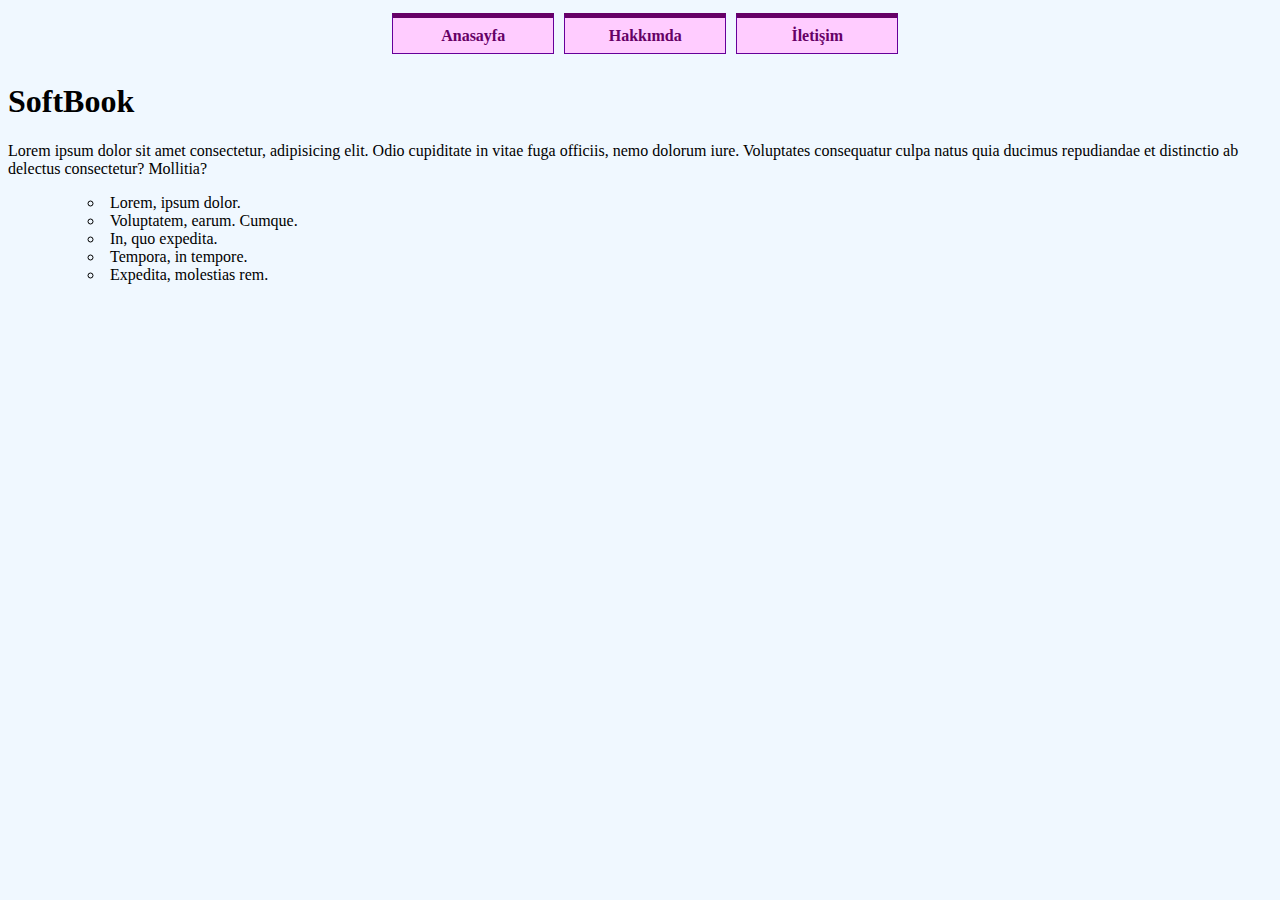
<file: index.html>
<!DOCTYPE html>
<html lang="tr">

<head>
    <meta charset="UTF-8">
    <meta http-equiv="X-UA-Compatible" content="IE=edge">
    <meta name="viewport" content="width=device-width, initial-scale=1.0">
    <title>CSS</title>
    <link rel="stylesheet" href="kodluyoruz.css">
    <style>
    </style>
</head>

<body>
    <ul class="baslik" style="list-style-position: inside;">
        <li class="active">
            <a href="index.html">Anasayfa</a>
        </li>
        <li>
            <a href="hakkimda.html">Hakkımda</a>
        </li>
        <li>
            <a href="iletisim.html">İletişim</a>
        </li>
    </ul>
    <br>
    <br>    
    <br>
    <h1>SoftBook</h1>
    <p>Lorem ipsum dolor sit amet consectetur, adipisicing elit. Odio cupiditate in vitae fuga officiis, nemo dolorum
        iure. Voluptates consequatur culpa natus quia ducimus repudiandae et distinctio ab delectus consectetur?
        Mollitia?</p>
    <ul style="list-style-position: inside">
        <ul >
        <li>Lorem, ipsum dolor.</li>
        <li>Voluptatem, earum. Cumque.</li>
        <li>In, quo expedita.</li>
        <li>Tempora, in tempore.</li>
        <li>Expedita, molestias rem.</li>
    </ul>


</body>

</html>
</file>
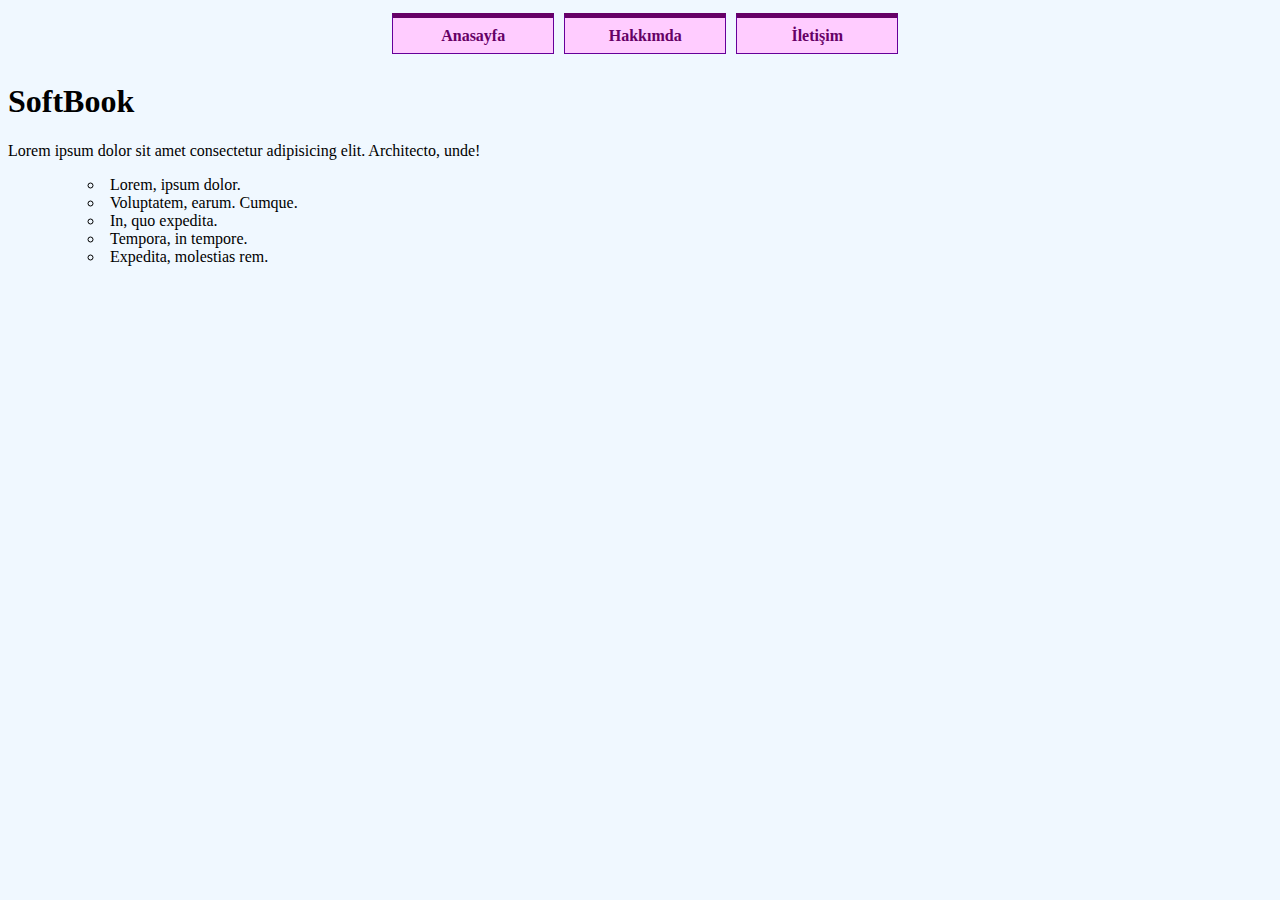
<file: hakkimda.html>
<!DOCTYPE html>
<html lang="tr">

<head>
    <meta charset="UTF-8">
    <meta http-equiv="X-UA-Compatible" content="IE=edge">
    <meta name="viewport" content="width=device-width, initial-scale=1.0">
    <title>CSS</title>
    <link rel="stylesheet" href="kodluyoruz.css">
    <style>
    </style>
</head>

<body>
    <ul class="baslik" style="list-style-position: inside;">
        <li class="active">
            <a href="index.html">Anasayfa</a>
        </li>
        <li>
            <a href="hakkimda.html">Hakkımda</a>
        </li>
        <li>
            <a href="iletisim.html">İletişim</a>
        </li>
    </ul>
    <br>
    <br>    
    <br>
    <h1>SoftBook</h1>
 <p>Lorem ipsum dolor sit amet consectetur adipisicing elit. Architecto, unde!</p>
    <ul style="list-style-position: inside">
        <ul >
        <li>Lorem, ipsum dolor.</li>
        <li>Voluptatem, earum. Cumque.</li>
        <li>In, quo expedita.</li>
        <li>Tempora, in tempore.</li>
        <li>Expedita, molestias rem.</li>
    </ul>


</body>

</html>
</file>
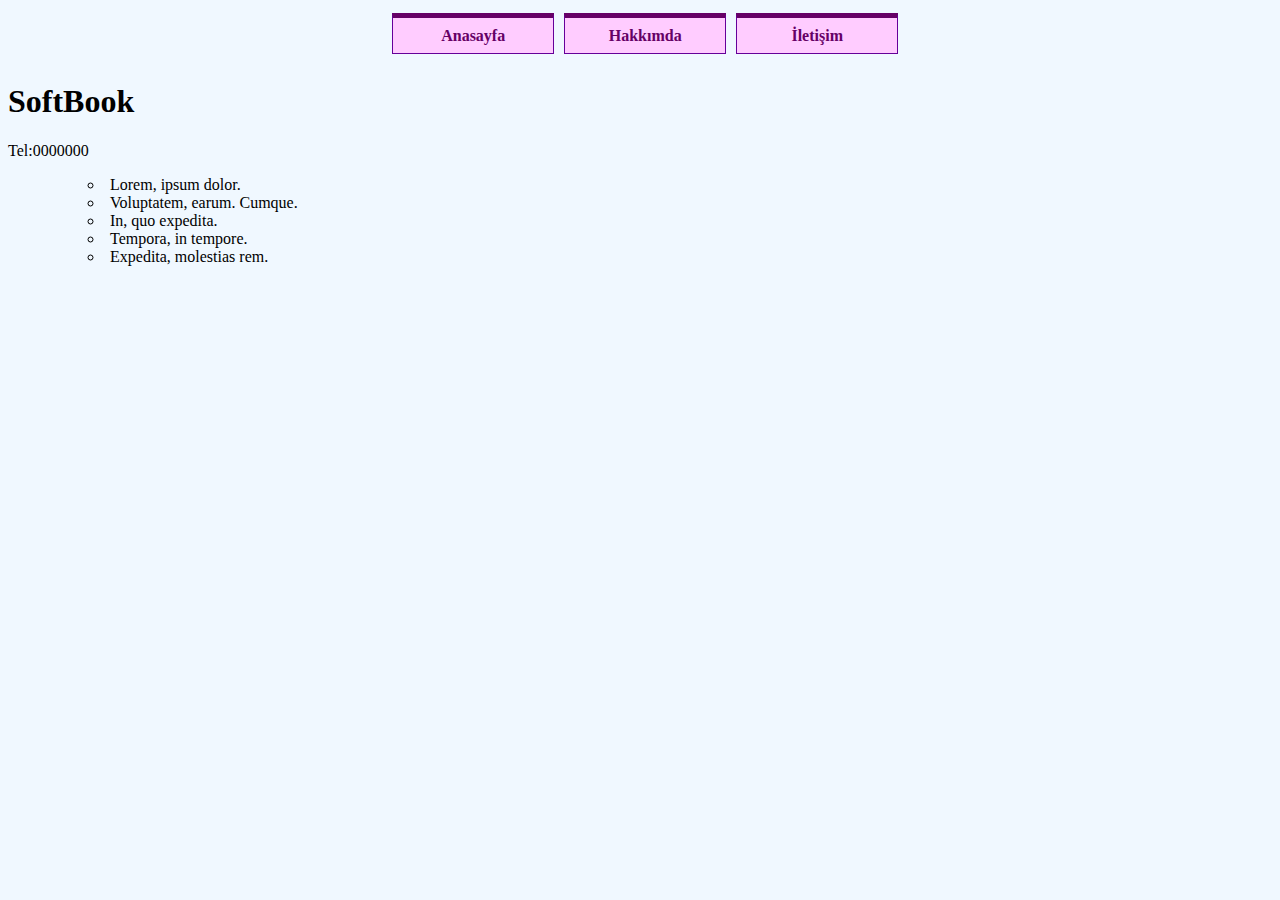
<file: iletisim.html>
<!DOCTYPE html>
<html lang="tr">

<head>
    <meta charset="UTF-8">
    <meta http-equiv="X-UA-Compatible" content="IE=edge">
    <meta name="viewport" content="width=device-width, initial-scale=1.0">
    <title>CSS</title>
    <link rel="stylesheet" href="kodluyoruz.css">
    <style>
    </style>
</head>

<body>
    <ul class="baslik" style="list-style-position: inside;">
        <li>
            <a href="index.html">Anasayfa</a>
        </li>
        <li>
            <a href="hakkimda.html">Hakkımda</a>
        </li>
        <li>
            <a href="iletisim.html">İletişim</a>
        </li>
    </ul>
    <br>
    <br>    
    <br>
    <h1>SoftBook</h1>
    <p>Tel:0000000</p>
    <ul style="list-style-position: inside">
        <ul >
        <li>Lorem, ipsum dolor.</li>
        <li>Voluptatem, earum. Cumque.</li>
        <li>In, quo expedita.</li>
        <li>Tempora, in tempore.</li>
        <li>Expedita, molestias rem.</li>
    </ul>


</body>

</html>
</file>
<file: kodluyoruz.css>
body 
{
    background-color:#f0f8ff;
}

.baslik
{
    list-style:none;
    margin:0; padding-left: 30%;
}

.baslik li
{
    float:left;
    margin:5px;
}

.baslik a
{
    text-decoration:none;
    color:#606;
    font-weight:bold;
    border:1px solid #609;
    border-top:5px solid #606;
    background:#FCF;
    width:150px;
    display:block;
    line-height:25px;
    padding:5px;
    text-align:center;
}

.baslik a:hover
{
    margin-top:5px;
    border-top:5px solid #F06;
    color:#F06;
}
</file>
